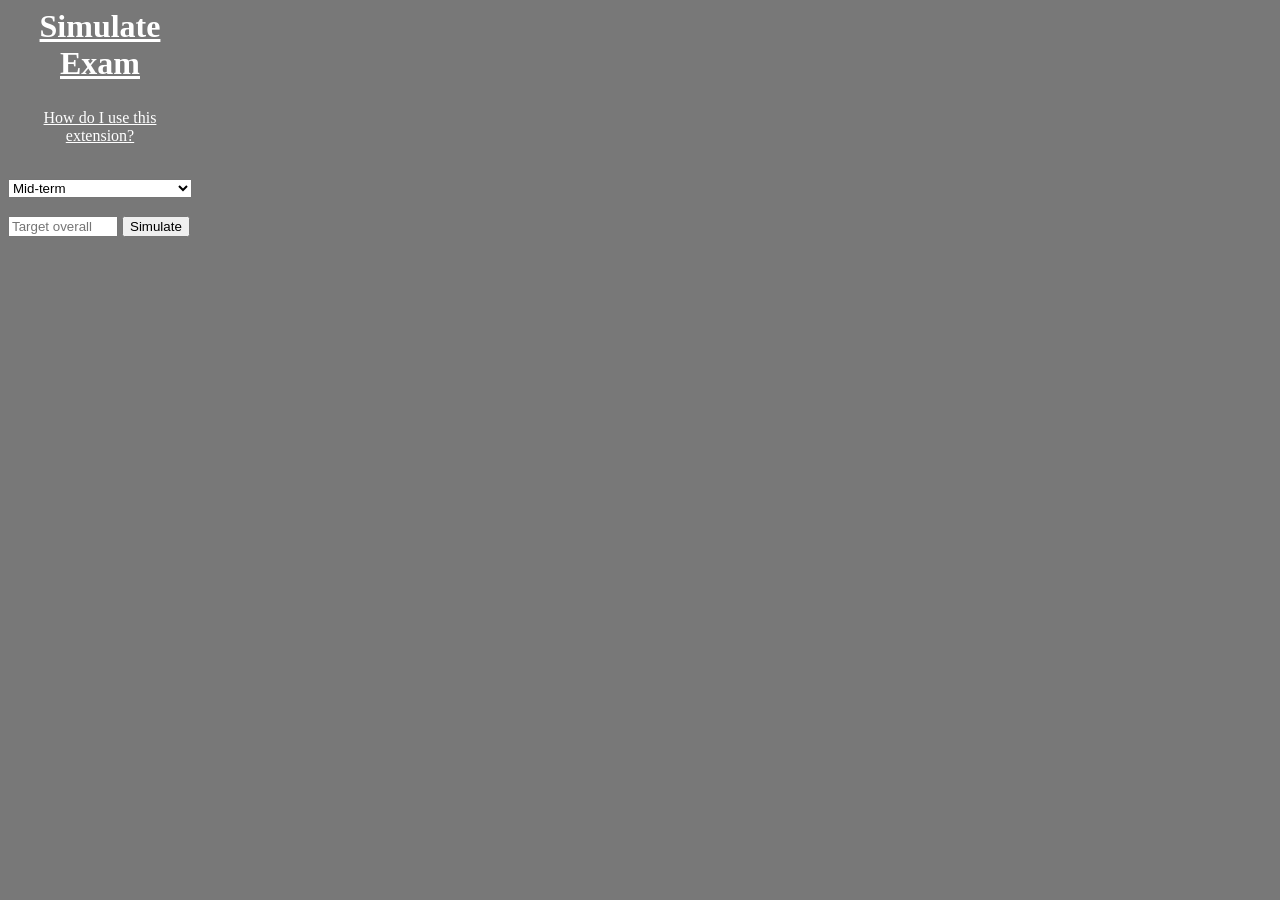
<file: index.html>
<html>
    <head>
        <link rel="stylesheet" href="css/style.css">
        <script src="scripts/index.js" defer></script>
    </head>
    <body>
        <h2 style="color: white; text-align: center; font-size: 200%;"><u>Simulate Exam</u></h2>
        <p style="color: white; text-align: center;" class="trigger"><u>How do I use this extension?</u></p>
        <div class="expand">
            <p style="color: white; text-align: center;">Select the exam that you're about to take, and input the target overall GPA you want to achieve after taking the exam. The extension will calculate the minimum score you need to get on your exam in order to achieve your target overall GPA.</p>
        </div>
        <br>
        <form id="sim-exam-form">
            <select id="mid-final" style="width: 100%;">
                <option value="mid">Mid-term</option>
                <option value="final">Final</option>
            </select>
            <br><br>
            <input type="number" id="target" required min="0" max="100" step="0.01" placeholder="Target overall" style="width: 110px;">
            <button type="submit">Simulate</button>
        </form>
        <strong><p id="result" style="color: white; text-align: center; font-size: 150%;"></p></strong>
    </body>
</html>
</file>
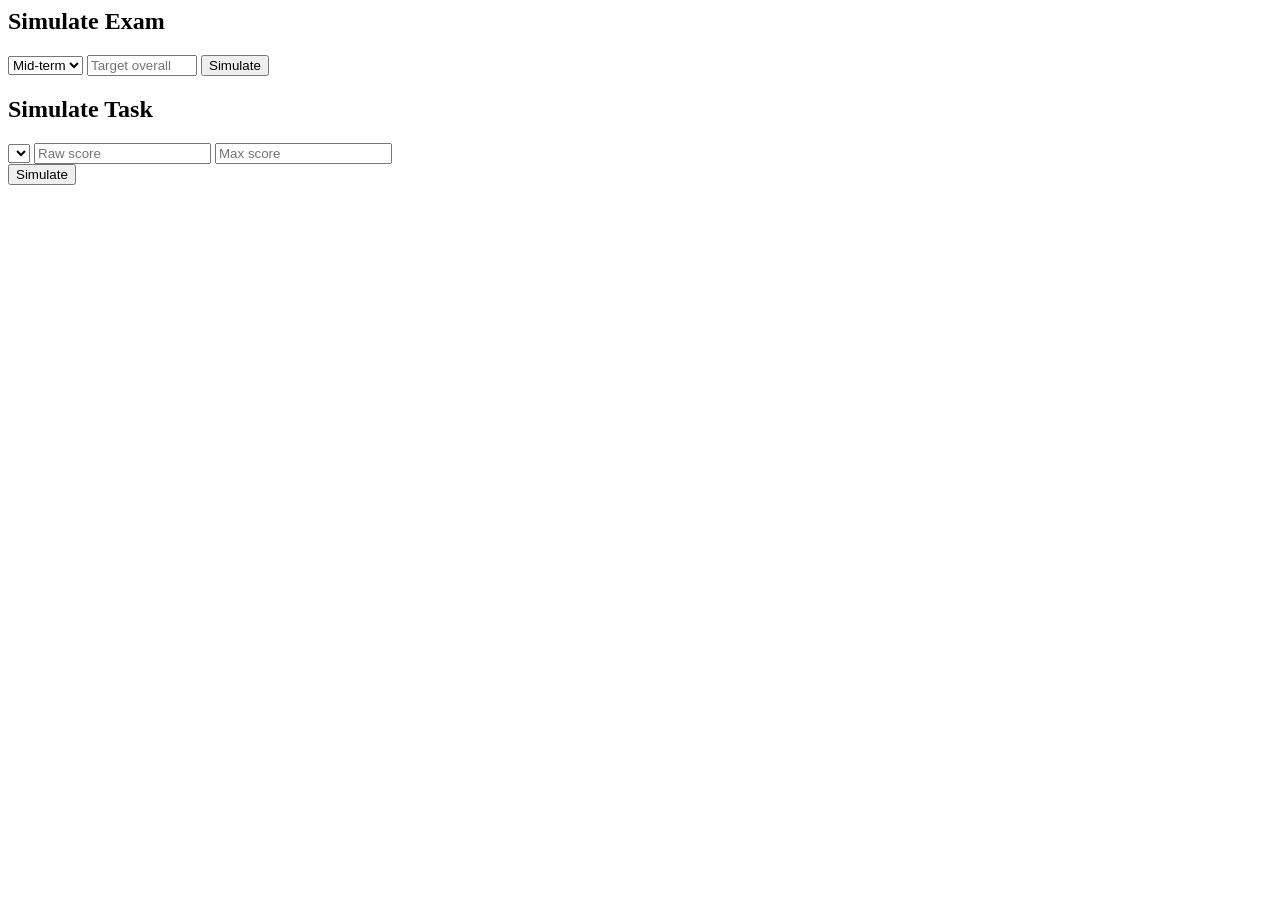
<file: core_tasks.html>
<html>
    <head>
        <link rel="stylesheet" href="css/popup.css">
        <script src="scripts/core_tasks.js" defer></script>
    </head>
    <body>
        <h2>Simulate Exam</h2>
        <form id="sim-exam-form">
            <select id="mid-final">
                <option value="mid">Mid-term</option>
                <option value="final">Final</option>
            </select>
            <input type="number" id="target" required min="0" max="100" step="0.01" placeholder="Target overall" style="width: 110px;">
            <button type="submit">Simulate</button>
        </form>
        <p id="result"></p>
        <h2>Simulate Task</h2>
        <form id="sim-task-form">
            <select id="categories"></select>
            <input type="number" id="raw-score" required min="0" placeholder="Raw score">
            <input type="number" id="max-score" required min="1" placeholder="Max score">
            <button type="submit">Simulate</button>
        </form>
    </body>
</html>
</file>
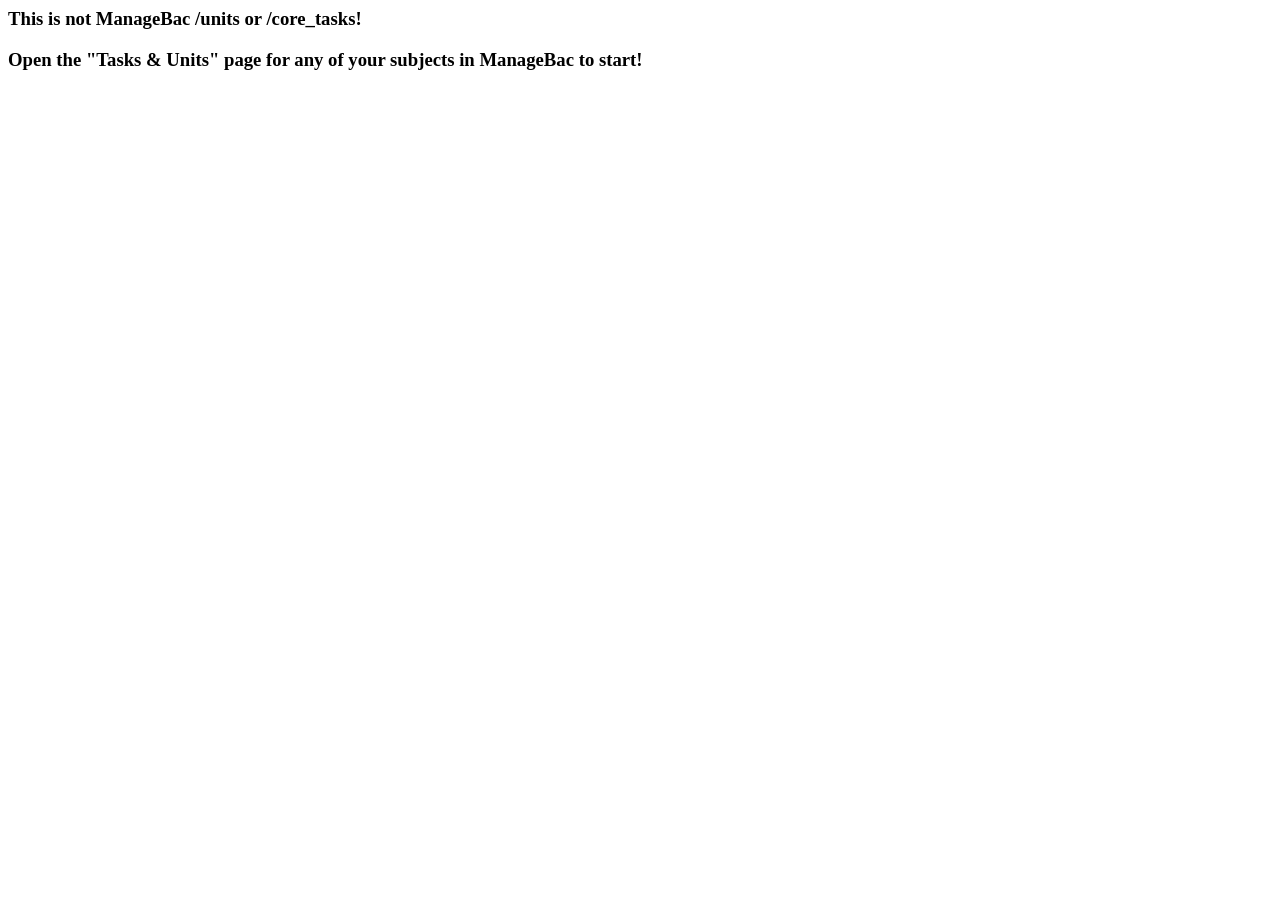
<file: default.html>
<html>
    <head>
        <style>
            html {
                height: 100px;
            }
        </style>
    </head>
    <body>
        <h3 style="white-space: nowrap;">This is not ManageBac /units or /core_tasks!</h3>
        <h3>Open the "Tasks & Units" page for any of your subjects in ManageBac to start!</h3>
    </body>
</html>
</file>
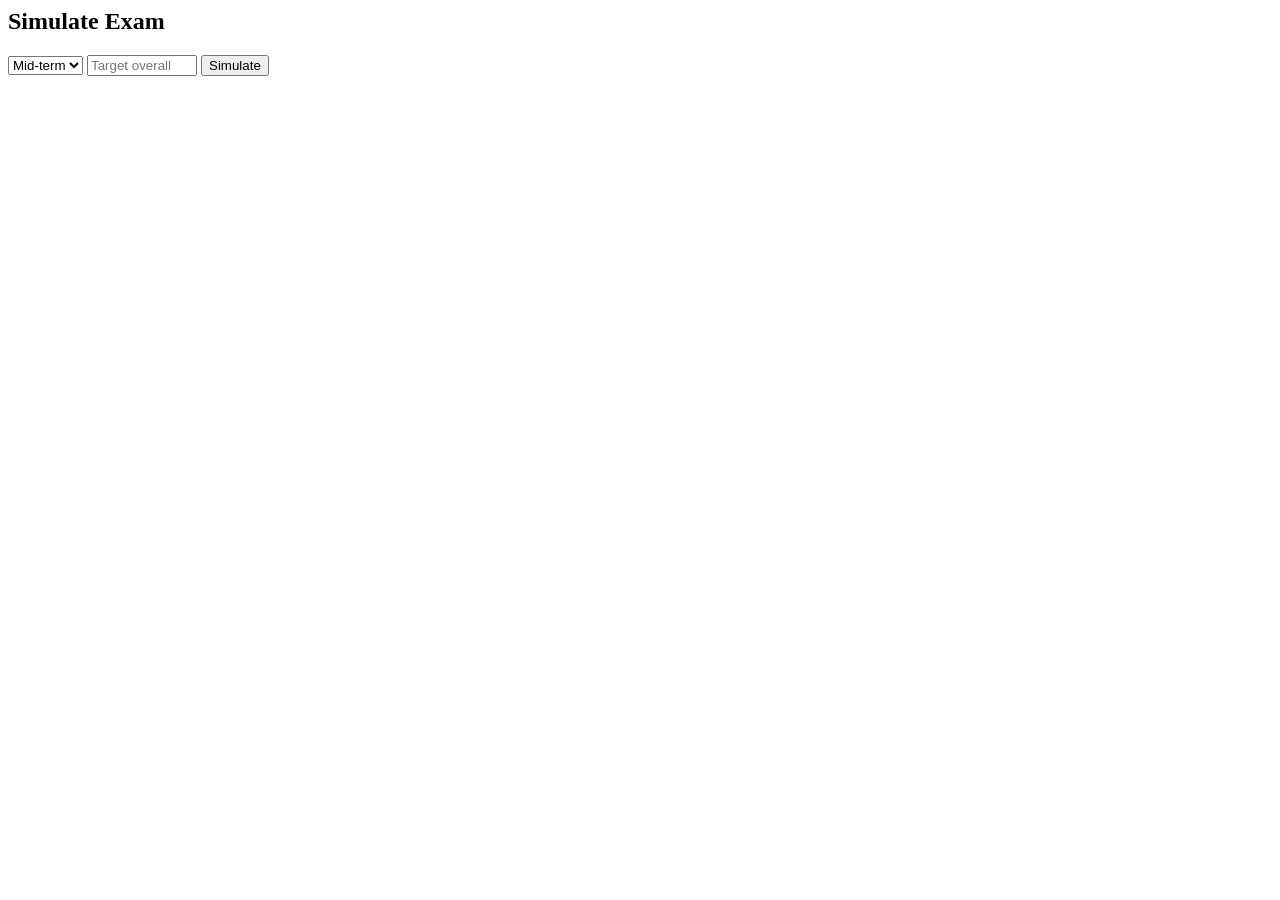
<file: units.html>
<html>
    <head>
        <link rel="stylesheet" href="css/popup.css">
        <script src="scripts/units.js" defer></script>
    </head>
    <body>
        <h2>Simulate Exam</h2>
        <form id="sim-exam-form">
            <select id="mid-final">
                <option value="mid">Mid-term</option>
                <option value="final">Final</option>
            </select>
            <input type="number" id="target" required min="0" max="100" step="0.01" placeholder="Target overall" style="width: 110px;">
            <button type="submit">Simulate</button>
        </form>
        <p id="result"></p>
    </body>
</html>
</file>
<file: css/style.css>
html {
    width: 200px;
    background-color: rgb(120, 120, 120);
}

.expand {
    overflow: hidden;
    max-height: 0;
    transition: max-height .5s ease;
}

.trigger:hover + .expand, .expand:hover {
    max-height: 200px;
}
</file>
<file: css/popup.css>
html {
    width: 400px;
    height: 300px;
}
</file>
